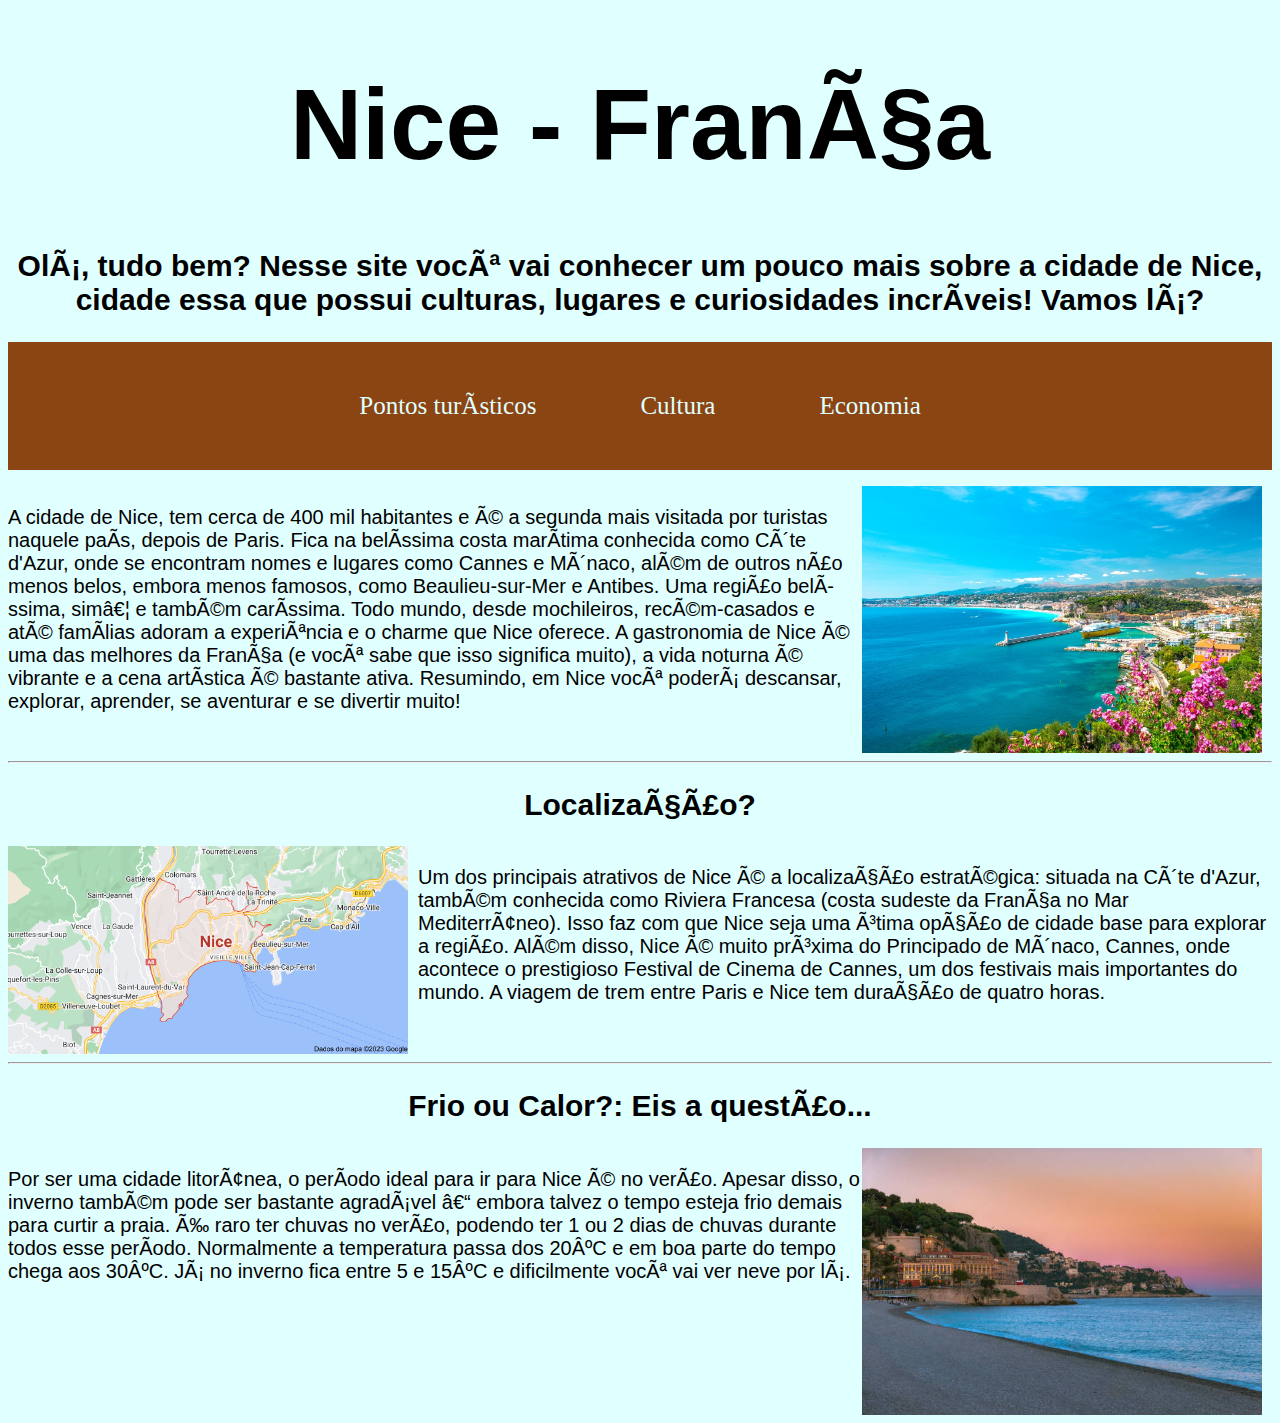
<file: index.html>
<!DOCTYPE html>
    <html lang="pt-br">
    <head>
        <meta charset="utf.8">
        <title>Nice</title>
    <link rel="icon" href="img/logo_opcao_02-removebg-preview.png">
    <link rel="stylesheet" href="css/style.css">
        <body class="back">
            <h1 class="format_do_titulo"> Nice - França</h1>

            <h2 class="format_do_subtitulo"> Olá, tudo bem? Nesse site você vai conhecer um pouco mais sobre a cidade de Nice, cidade essa que possui culturas, lugares e curiosidades incríveis! Vamos lá?</h2>
            <center>
            <ul class="menu-h">
                <li class="itens-menu"><a href="pag/pontos_turisticos.html" class="links">Pontos turísticos</a></li>
                <li class="itens-menu"><a href="pag/cultura.html" class="links">Cultura</a></li>
                <li class="itens-menu"><a href="pag/economia.html" class="links">Economia</a></li>
            </ul>
            </center>
            <div class="container">
                <p>
                    A cidade de Nice, tem cerca de 400 mil habitantes e é a segunda mais visitada por turistas naquele país, 
                    depois de Paris. Fica na belíssima costa marítima conhecida como Côte d'Azur, onde se encontram nomes e lugares como Cannes e Mônaco, além de outros 
                    não menos belos, embora menos famosos, como Beaulieu-sur-Mer e Antibes. Uma região belíssima, sim… e também caríssima. Todo mundo, desde mochileiros, recém-casados e até famílias adoram a experiência e o charme que Nice oferece. A gastronomia de Nice é uma das melhores da França (e você sabe que isso significa muito), a vida noturna é vibrante e a cena artística é bastante ativa. Resumindo, em Nice você poderá descansar, explorar, aprender, se aventurar e se divertir muito!
                </p>
                <img src="img/costa_azul francesa.jpg" class="imagens" alt="costa azul francesa">
            </div>
            <hr>
            <h2 class="format_do_subtitulo">Localização?</h2>
            <div class="container">
                <img src="img/mapa_nice.png" alt="Localização de Nice">
                <p>Um dos principais atrativos de Nice é a localização estratégica: situada na Côte d'Azur, também conhecida como Riviera Francesa 
                    (costa sudeste da França no Mar Mediterrâneo). Isso faz com que Nice seja uma ótima opção de cidade base para explorar a região.
                    Além disso, Nice é muito próxima do Principado de Mônaco, Cannes, onde acontece o prestigioso Festival de Cinema de Cannes, um dos 
                    festivais mais importantes do mundo. A viagem de trem entre Paris e Nice tem duração de quatro horas.</p>
            </div>
            <hr>
            <h2 class="format_do_subtitulo">Frio ou Calor?: Eis a questão...</h2>
            <div class="container">
                <p>Por ser uma cidade litorânea, o período ideal para ir para Nice é no verão. Apesar disso, o inverno também pode ser bastante agradável – 
                    embora talvez o tempo esteja frio demais para curtir a praia. É raro ter chuvas no verão, podendo ter 1 ou 2 dias de chuvas durante todos
                    esse período. Normalmente a temperatura passa dos 20ºC e em boa parte do tempo chega aos 30ºC. Já no inverno fica entre 5 e 15ºC e dificilmente 
                    você vai ver neve por lá.
                </p>
                <img src="img/Cap de Nice.jpg">
            </div>
        </body>
    </head>
    </html>
</file>
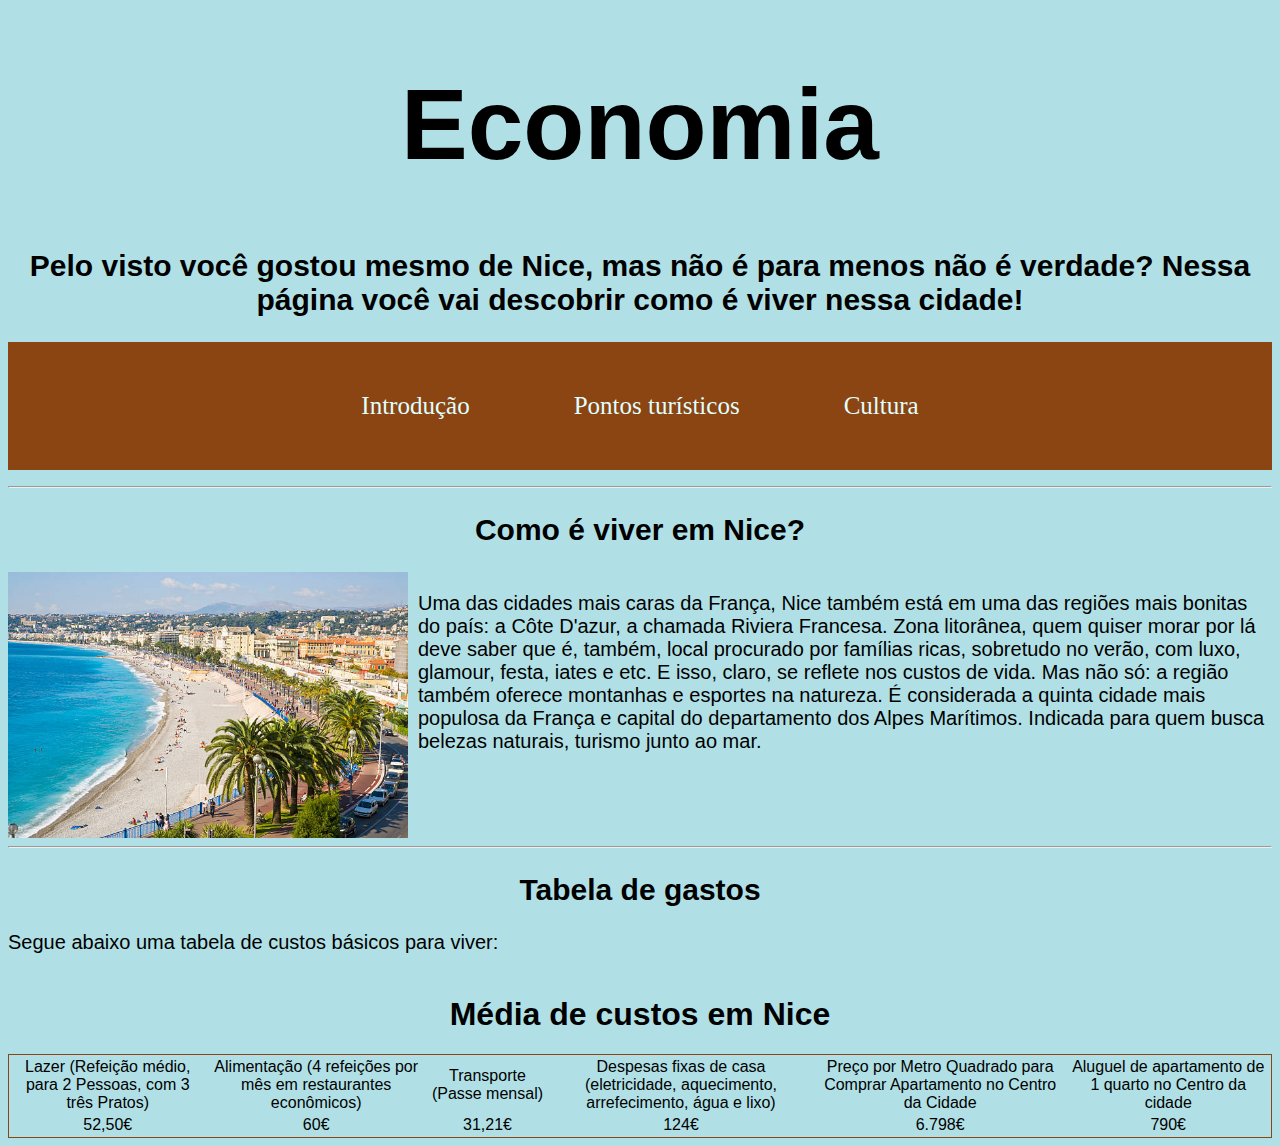
<file: pag/economia.html>
<!DOCTYPE html>
<html lang="pt-br">
<head>
    <meta charset="UTF-8">
    <meta name="viewport" content="width=device-width, initial-scale=1.0">
    <link rel="icon" href="../img/logo_opcao_02-removebg-preview.png">
    <link rel="stylesheet" href="../css/economia.css">
    <title>Economia</title>
</head>
<body class="back">
    <h1 class="format_do_titulo">Economia</h1>
    <h2 class="format_do_subtitulo">Pelo visto você gostou mesmo de Nice, mas não é para menos não é verdade? Nessa página você vai descobrir como é viver nessa cidade!</h2>

    <center>
        <ul class="menu-h">
            <li class="itens-menu"><a href="../index.html" class="links">Introdução</a></li>
            <li class="itens-menu"><a href="pontos_turisticos.html" class="links">Pontos turísticos</a></li>
            <li class="itens-menu"><a href="cultura.html" class="links">Cultura</a></li>

        </ul>
    </center>
    <hr>
    <h2 class="format_do_subtitulo"> Como é viver em Nice?</h2>

    <div class="container">
    <img src="../img/nice_imagem01.jpg">
    <p>Uma das cidades mais caras da França, Nice também está em uma das regiões mais bonitas do país: a Côte D'azur, a chamada Riviera Francesa. 
        Zona litorânea, quem quiser morar por lá deve saber que é, também, local procurado por famílias ricas, sobretudo no verão, com luxo, glamour, 
        festa, iates e etc.
        E isso, claro, se reflete nos custos de vida. Mas não só: a região também oferece montanhas e esportes na natureza. É considerada a quinta 
        cidade mais populosa da França e capital do departamento dos Alpes Marítimos.
        Indicada para quem busca belezas naturais, turismo junto ao mar.</p>
    </div>
    <hr>
    <h2 class="format_do_subtitulo">Tabela de gastos</h2>
    <p>Segue abaixo uma tabela de custos básicos para viver:</p>
    <div class="itens-tabela">
    <table class="tabela-gastos">
        <caption><h1>Média de custos em Nice</h1></caption>
        <tr class="tabela-gastos">
            <td>Lazer (Refeição médio, para 2 Pessoas, com 3 três Pratos)</td>
            <td>Alimentação (4 refeições por mês em restaurantes econômicos)</td>
            <td>Transporte (Passe mensal)</td>
            <td>Despesas fixas de casa (eletricidade, aquecimento, arrefecimento, água e lixo)</td>
            <td>Preço por Metro Quadrado para Comprar Apartamento no Centro da Cidade</td>
            <td>Aluguel de apartamento de 1 quarto no Centro da cidade</td>
        </tr>
        <td>52,50€</td>
        <td>60€</td>
        <td>31,21€</td>
        <td>124€</td>
        <td>6.798€</td>
        <td>790€</td>
    </table>
    </div>
</body>
</html>
</file>
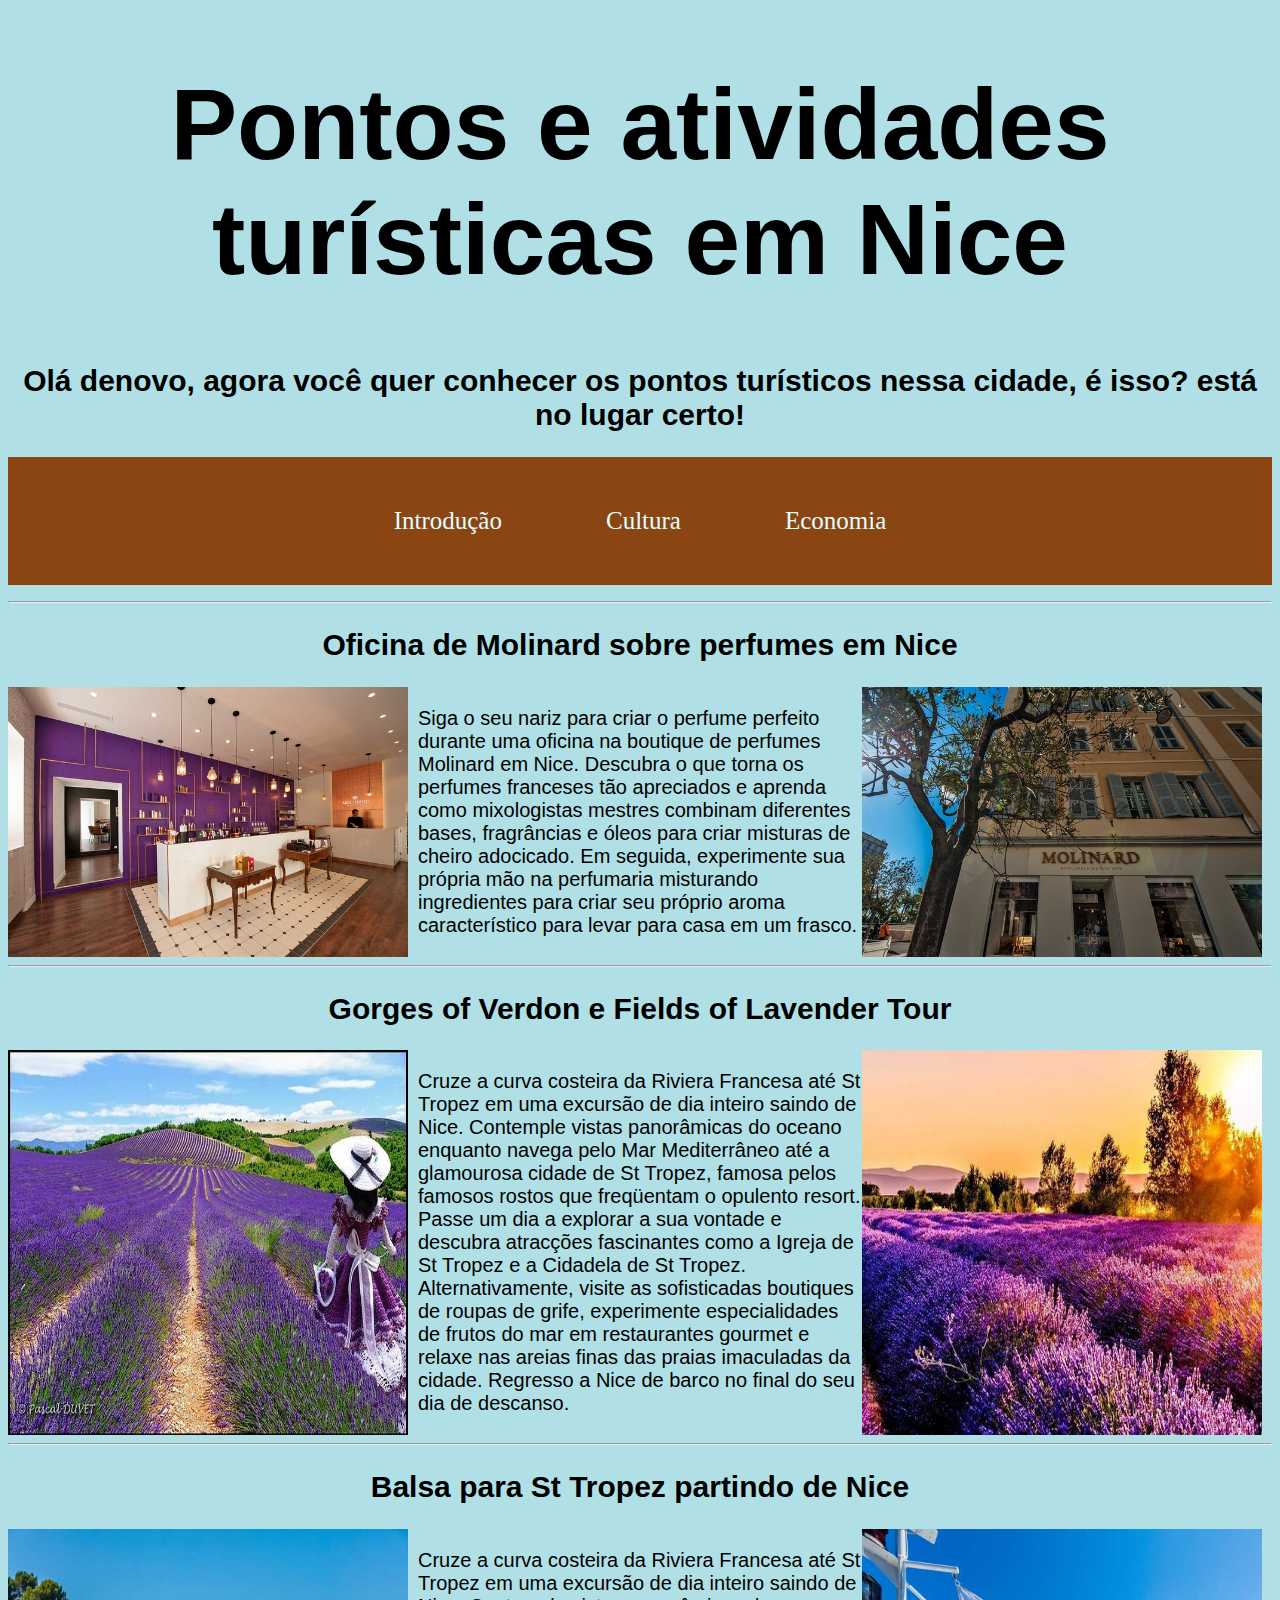
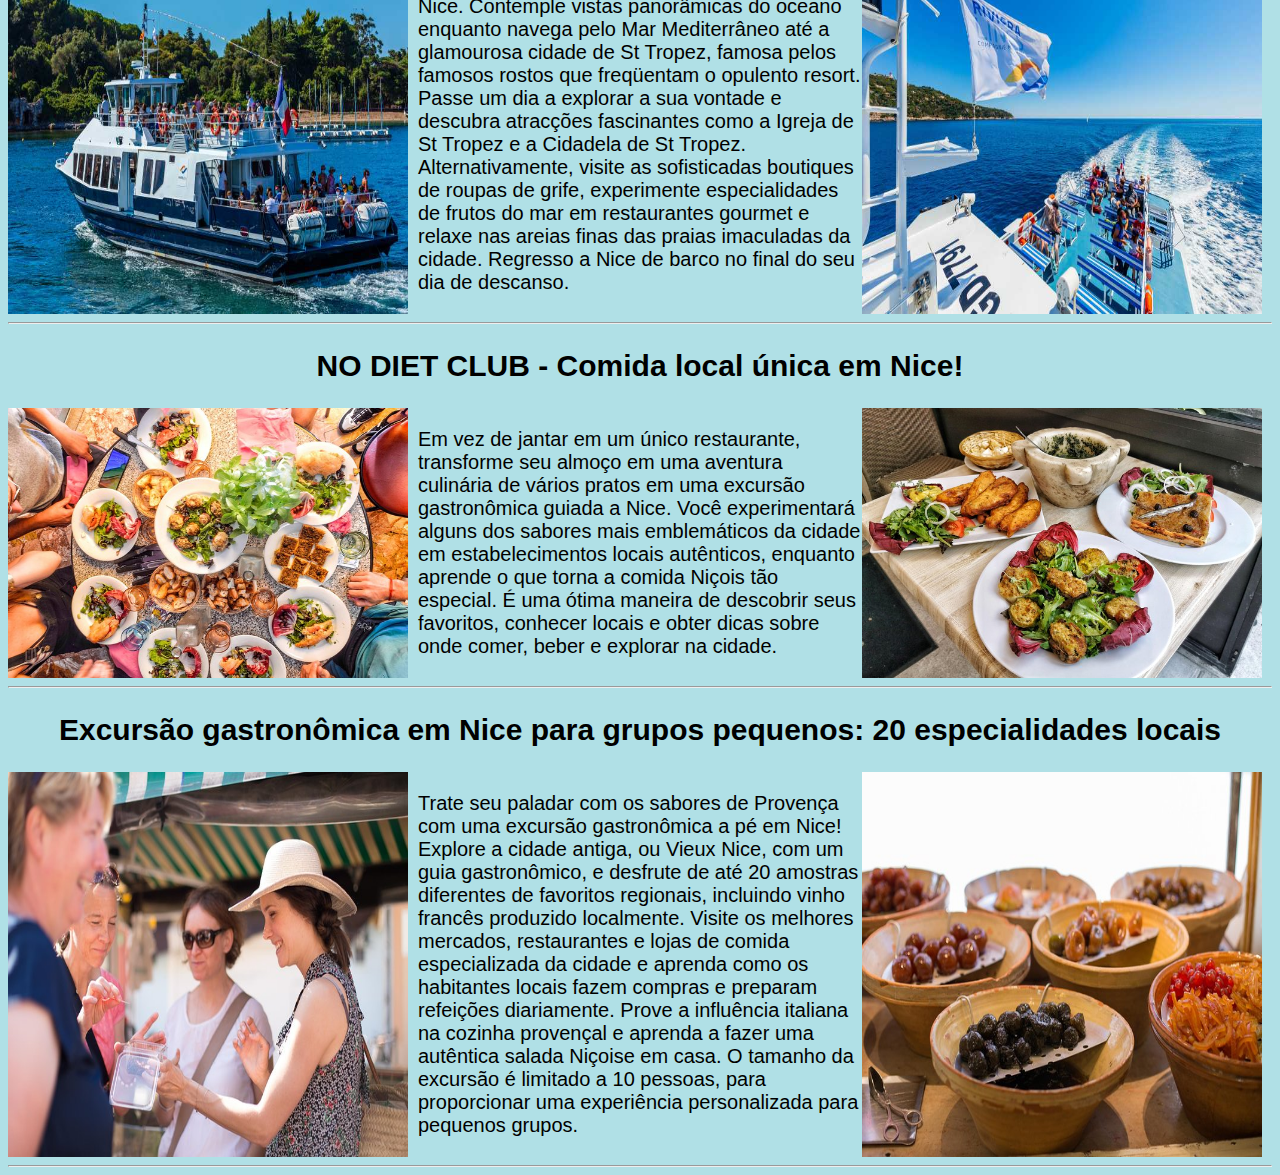
<file: pag/pontos_turisticos.html>
<!DOCTYPE html>
<html lang="pt-br">
<head>
    <meta charset="UTF-8">
    <meta name="viewport" content="width=device-width, initial-scale=1.0">
    <title>Pontos turísticos</title>
    <link rel="icon" href="../img/logo_opcao_02-removebg-preview.png">
    <link rel="stylesheet" href="../css/style_pontos_turisticos.css">
</head>
<body class="back">
    <h1 class="format_do_titulo"> Pontos e atividades turísticas em Nice</h1>
    <h2 class="format_do_subtitulo">Olá denovo, agora você quer conhecer os pontos turísticos nessa cidade, é isso? está no lugar certo!</h2>
    <center>
        <ul class="menu-h">
            <li class="itens-menu"><a href="../index.html" class="links">Introdução</a></li>
            <li class="itens-menu"><a href="cultura.html" class="links">Cultura</a></li>
            <li class="itens-menu"><a href="economia.html" class="links">Economia</a></li>
        </ul>
    </center>
        <hr>
        <h2 class="format_do_subtitulo">Oficina de Molinard sobre perfumes em Nice</h2>
        <div class="container">
            <img src="../img/oficina2.jpg">
            <p>Siga o seu nariz para criar o perfume perfeito durante uma oficina na boutique de perfumes Molinard em Nice. Descubra o que torna os
                perfumes franceses tão apreciados e aprenda como mixologistas mestres combinam diferentes bases,
                fragrâncias e óleos para criar misturas de cheiro adocicado. Em seguida, experimente sua própria mão na perfumaria
                misturando ingredientes para criar seu próprio aroma característico para levar para casa em um frasco.</p>
                <img src="../img/oficina.jpg">
        </div>
        <hr>
        <h2 class="format_do_subtitulo">Gorges of Verdon e Fields of Lavender Tour</h2>
        <div class="container">
            <img src="../img/lavander.jpg">
            <p>Cruze a curva costeira da Riviera Francesa até St Tropez em uma excursão de dia inteiro saindo de Nice.
                Contemple vistas panorâmicas do oceano enquanto navega pelo Mar Mediterrâneo até a glamourosa cidade de St Tropez, famosa
                pelos famosos rostos que freqüentam o opulento resort. Passe um dia a explorar a sua vontade e descubra atracções fascinantes
                como a Igreja de St Tropez e a Cidadela de St Tropez. Alternativamente, visite as sofisticadas boutiques de roupas de grife,
                experimente especialidades de frutos do mar em restaurantes gourmet e relaxe nas areias finas das praias imaculadas da cidade.
                Regresso a Nice de barco no final do seu dia de descanso.</p>
            <img src="../img/lavander2.jpg">
        </div>
        <hr>
        <h2 class="format_do_subtitulo">Balsa para St Tropez partindo de Nice</h2>
        <div class="container">
            <img src="../img/balsa2.jpg">
            <p>Cruze a curva costeira da Riviera Francesa até St Tropez em uma excursão de dia inteiro saindo de Nice.
                Contemple vistas panorâmicas do oceano enquanto navega pelo Mar Mediterrâneo até a glamourosa cidade de St Tropez, famosa
                pelos famosos rostos que freqüentam o opulento resort. Passe um dia a explorar a sua vontade e descubra atracções fascinantes
                como a Igreja de St Tropez e a Cidadela de St Tropez. Alternativamente, visite as sofisticadas boutiques de roupas de grife,
                experimente especialidades de frutos do mar em restaurantes gourmet e relaxe nas areias finas das praias imaculadas da cidade.
                Regresso a Nice de barco no final do seu dia de descanso.</p>
            <img src="../img/balsa3.jpg">
        </div>
        <hr>
        <h2 class="format_do_subtitulo">NO DIET CLUB - Comida local única em Nice!</h2>
        <div class="container">
            <img src="../img/nodietclub.jpg">
            <p>Em vez de jantar em um único restaurante, transforme seu almoço em uma aventura culinária
                de vários pratos em uma excursão gastronômica guiada a Nice. Você experimentará alguns dos sabores mais emblemáticos 
                da cidade em estabelecimentos locais autênticos, enquanto aprende o que torna a comida Niçois tão especial. É uma ótima maneira 
                de descobrir seus favoritos, conhecer locais e obter dicas sobre onde comer, beber e explorar na cidade.</p>
            <img src="../img/nodietclub3.jpg">
        </div>
        <hr>
        <h2 class="format_do_subtitulo">Excursão gastronômica em Nice para grupos pequenos: 20 especialidades locais</h2>
        <div class="container">
            <img src="../img/excursão_gastronomica1.jpg">
            <p>Trate seu paladar com os sabores de Provença com uma excursão gastronômica a pé em Nice! 
                Explore a cidade antiga, ou Vieux Nice, com um guia gastronômico, e desfrute de até 20 
                amostras diferentes de favoritos regionais, incluindo vinho francês produzido localmente. 
                Visite os melhores mercados, restaurantes e lojas de comida especializada da cidade e aprenda 
                como os habitantes locais fazem compras e preparam refeições diariamente. Prove a influência 
                italiana na cozinha provençal e aprenda a fazer uma autêntica salada Niçoise em casa. O tamanho 
                da excursão é limitado a 10 pessoas, para proporcionar uma experiência personalizada para pequenos grupos.</p>
            <img src="../img/excursão_gastronomica2.jpg">
        </div>
        <hr>
</body>
</html>
</file>
<file: css/style.css>
.format_do_titulo {
    Font-family: Lucida Sans, Helvetica, Arial, sans-serif;
    font-size: 100px;
    text-align: center;
/*    border-bottom: 155px; */   
}


.format_do_subtitulo {
    Font-family: Lucida Sans, Helvetica, Arial, sans-serif;
    text-align: center;
    font-size: 30px;
}

.menu-h {
    list-style: none;
    padding: 0;
    background-color: #8B4513;
}
.itens-menu {
    display: inline;
}

.links {
    color: #E0FFFF;
    text-decoration: none;
    padding: 50px;
    display: inline-block;
    font-size: 25px;
}

.back {
    background-color:#E0FFFF;;
}

.container {
    display: flex;
}

img {
    width: 400px;
    margin-right: 10px;

}
p {
    font-family: Lucida Sans, Helvetica, Arial, sans-serif;
    font-size: 20px;
}







/*.imagem-de-fundo {
    background-image: url(img/nicenice.jpg); 

}*/
</file>
<file: css/economia.css>
.format_do_titulo {
    Font-family: Lucida Sans, Helvetica, Arial, sans-serif;
    font-size: 100px;
    text-align: center;
}


.format_do_subtitulo {
    Font-family: Lucida Sans, Helvetica, Arial, sans-serif;
    text-align: center;
    font-size: 30px;
}

.menu-h {
    list-style: none;
    padding: 0;
    background-color: #8B4513;
}
.itens-menu {
    display: inline;
}

.links {
    color: #E0FFFF;
    text-decoration: none;
    padding: 50px;
    display: inline-block;
    font-size: 25px;
}

.back {
    background-color:#B0E0E6;
}

.container {
    display: flex;
}

img {
    width: 400px;
    margin-right: 10px;

}
p {
    font-family: Lucida Sans, Helvetica, Arial, sans-serif;
    font-size: 20px;
}

.tabela-gastos {
    font-family: Lucida Sans, Helvetica, Arial, sans-serif;
    border: 1px solid #8B4513;
}

.itens-tabela {
    font-family: Lucida Sans, Helvetica, Arial, sans-serif;
    text-align: center;
}
</file>
<file: css/style_pontos_turisticos.css>
.format_do_titulo {
    Font-family: Lucida Sans, Helvetica, Arial, sans-serif;
    font-size: 100px;
    text-align: center;
}


.format_do_subtitulo {
    Font-family: Lucida Sans, Helvetica, Arial, sans-serif;
    text-align: center;
    font-size: 30px;
}

.menu-h {
    list-style: none;
    padding: 0;
    background-color: #8B4513;
}
.itens-menu {
    display: inline;
}

.links {
    color: #E0FFFF;
    text-decoration: none;
    padding: 50px;
    display: inline-block;
    font-size: 25px;
}

.back {
    background-color:#B0E0E6;
}

.container {
    display: flex;
}

img {
    width: 400px;
    margin-right: 10px;

}
p {
    font-family: Lucida Sans, Helvetica, Arial, sans-serif;
    font-size: 20px;
}
</file>
